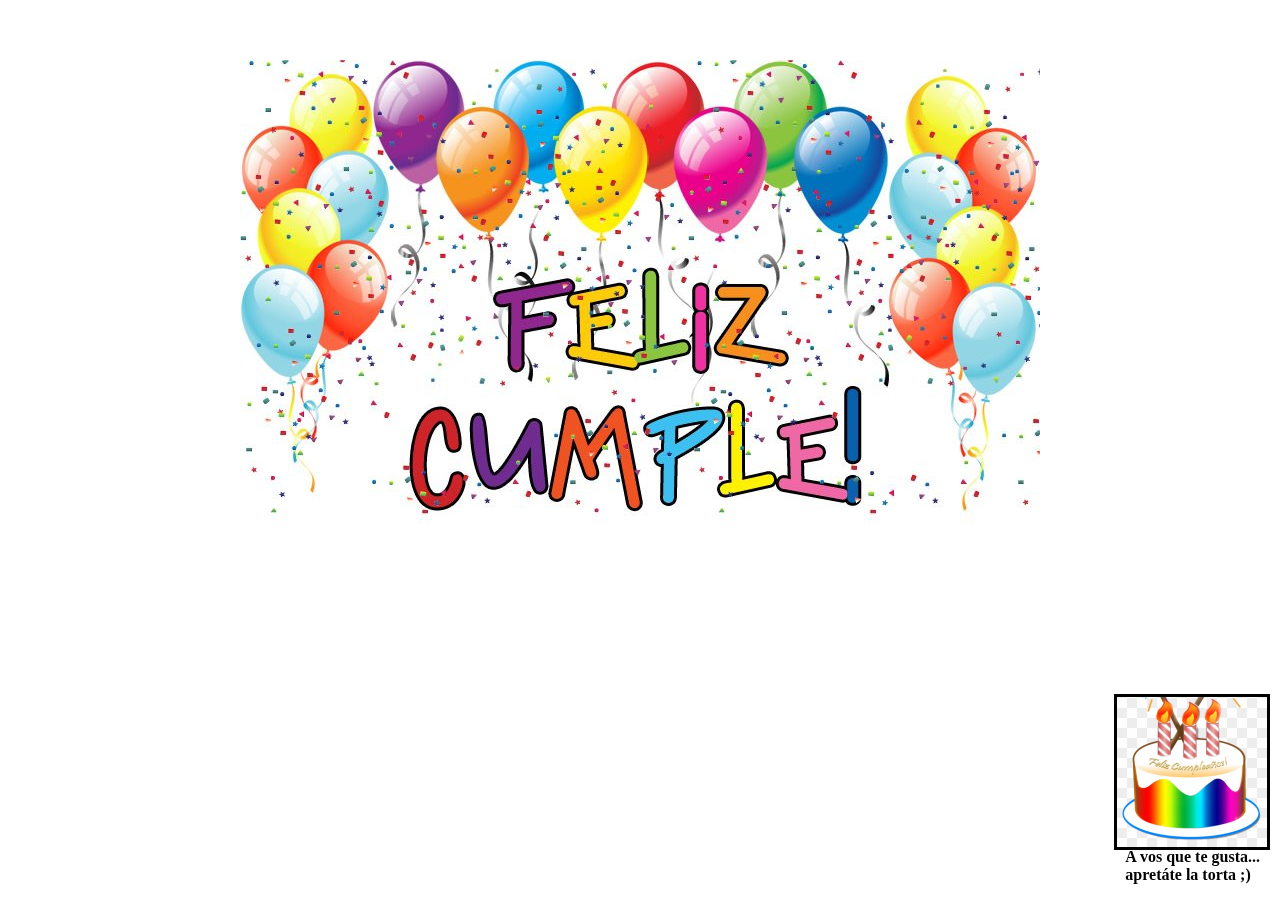
<file: index.html>
<!DOCTYPE html>
<html lang="en">
<head>
    <meta charset="UTF-8">
    <meta http-equiv="X-UA-Compatible" content="IE=edge">
    <meta name="viewport" content="width=device-width, initial-scale=1.0">
    <title>Document</title>
    <link rel="stylesheet" href="style.css">
</head>
<body>
    <div class="contenedor_algrano">

    </div>
    <a href="dos.html"class="foto_torta"></a>
   
    <p class="torta_frase">A vos que te gusta... <br> apretáte la torta ;)</p>
</body>
</html>
</file>
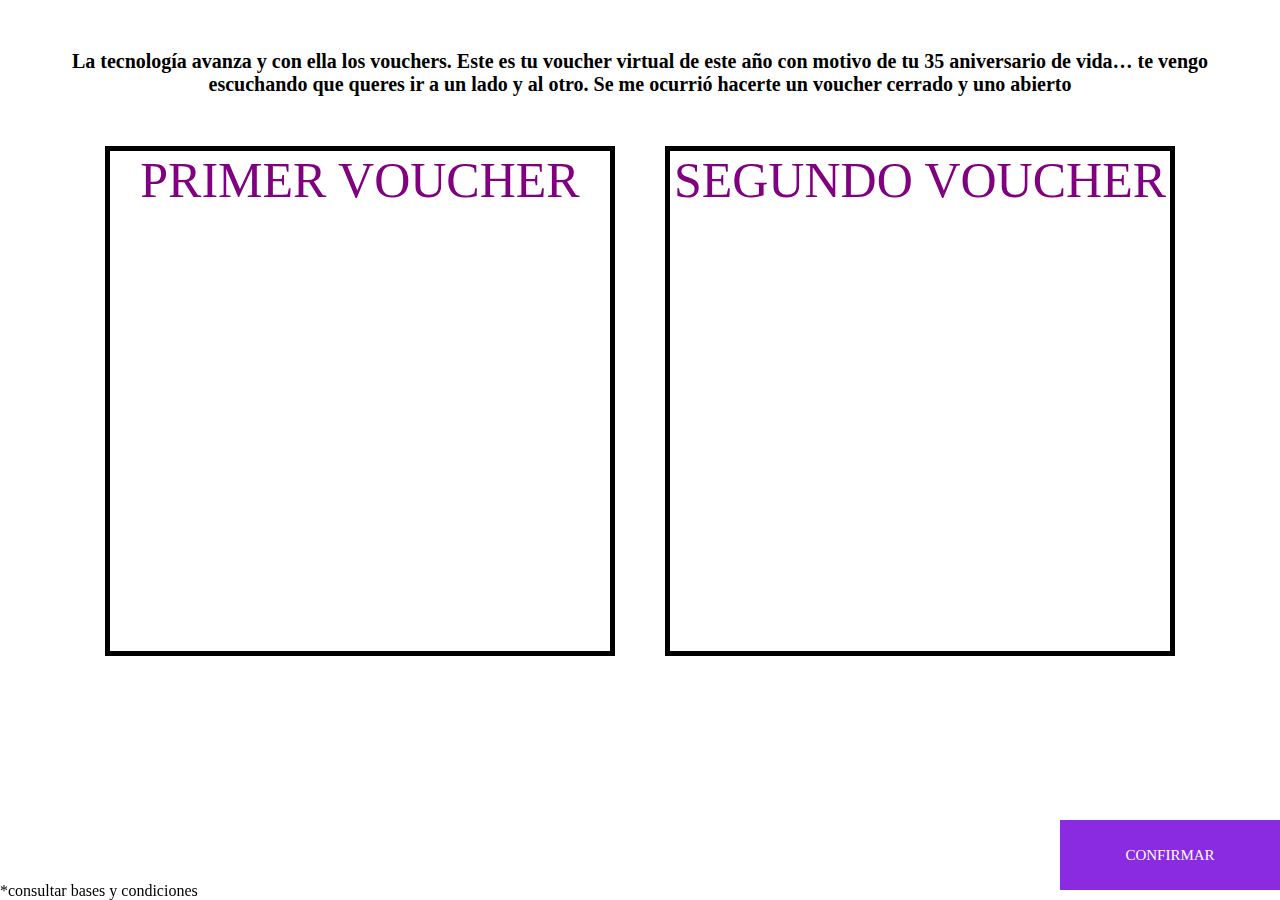
<file: algrano.html>
<!DOCTYPE html>
<html lang="en">
<head>
    <meta charset="UTF-8">
    <meta http-equiv="X-UA-Compatible" content="IE=edge">
    <meta name="viewport" content="width=device-width, initial-scale=1.0">
    <title>Document</title>
    <link rel="stylesheet" href="style.css">
</head>
<body>
    <p class="titulog">La tecnología avanza y con ella los vouchers. Este es tu voucher virtual de este año con motivo de tu 35 aniversario de vida… te vengo escuchando que queres ir a un lado y al otro. Se me ocurrió hacerte un voucher cerrado y uno abierto

        </p>
    <div class="grano_contenedor">
        <div class="gr nebula">
            <div class="pgr">primer voucher</div> 
        </div>
        <div class="gr remis"> 
            <div class="pgr">segundo voucher</div> 
        </div>
    </div>
    <a href="https://web.whatsapp.com/" class="boton leyenda">Confirmar </a></div>

<div class="basesg">*consultar bases y condiciones </div>
</body>
</html>
</file>
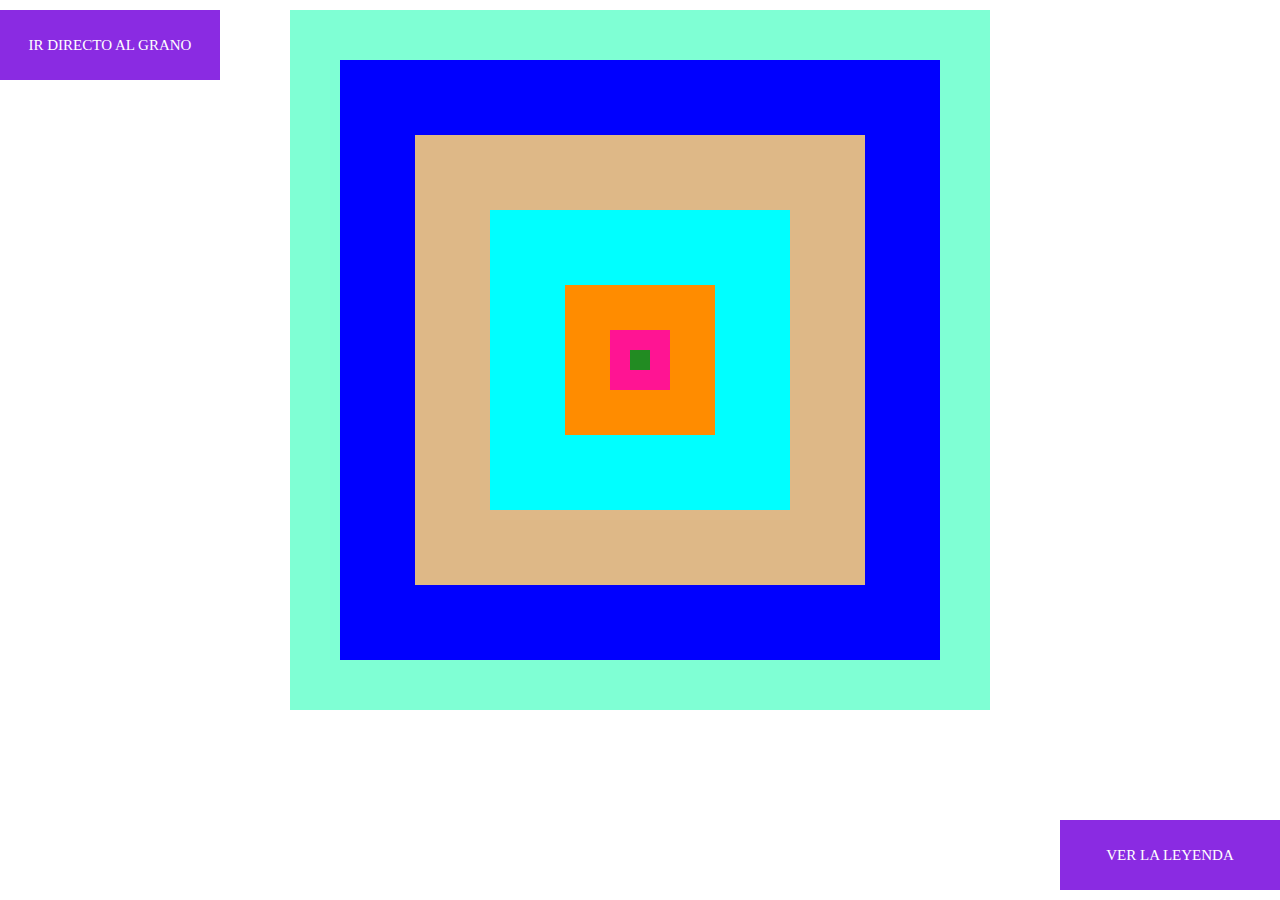
<file: dos.html>
<!DOCTYPE html>
<html lang="en">
<head>
    <meta charset="UTF-8">
    <meta http-equiv="X-UA-Compatible" content="IE=edge">
    <meta name="viewport" content="width=device-width, initial-scale=1.0">
    <title>Document</title>
    <link rel="stylesheet" href="style.css">
</head>
<body>
   <a href="algrano.html" class="boton grano">ir directo al grano</a>

   <div class="contenedor">
    <div class="cajas uno">
        <div class="cajas dos">
            <div class="cajas tres">
                <div class="cajas cuatro">
                    <div class="cajas cinco">
                        <div class="cajas seis">

                        </div>
                    </div>
                </div>
            </div>
        </div>
    </div>
   </div>

   <div > <a href="leyenda.html" class="boton leyenda"> Ver la leyenda</a></div>
    
</body>
</html>
</file>
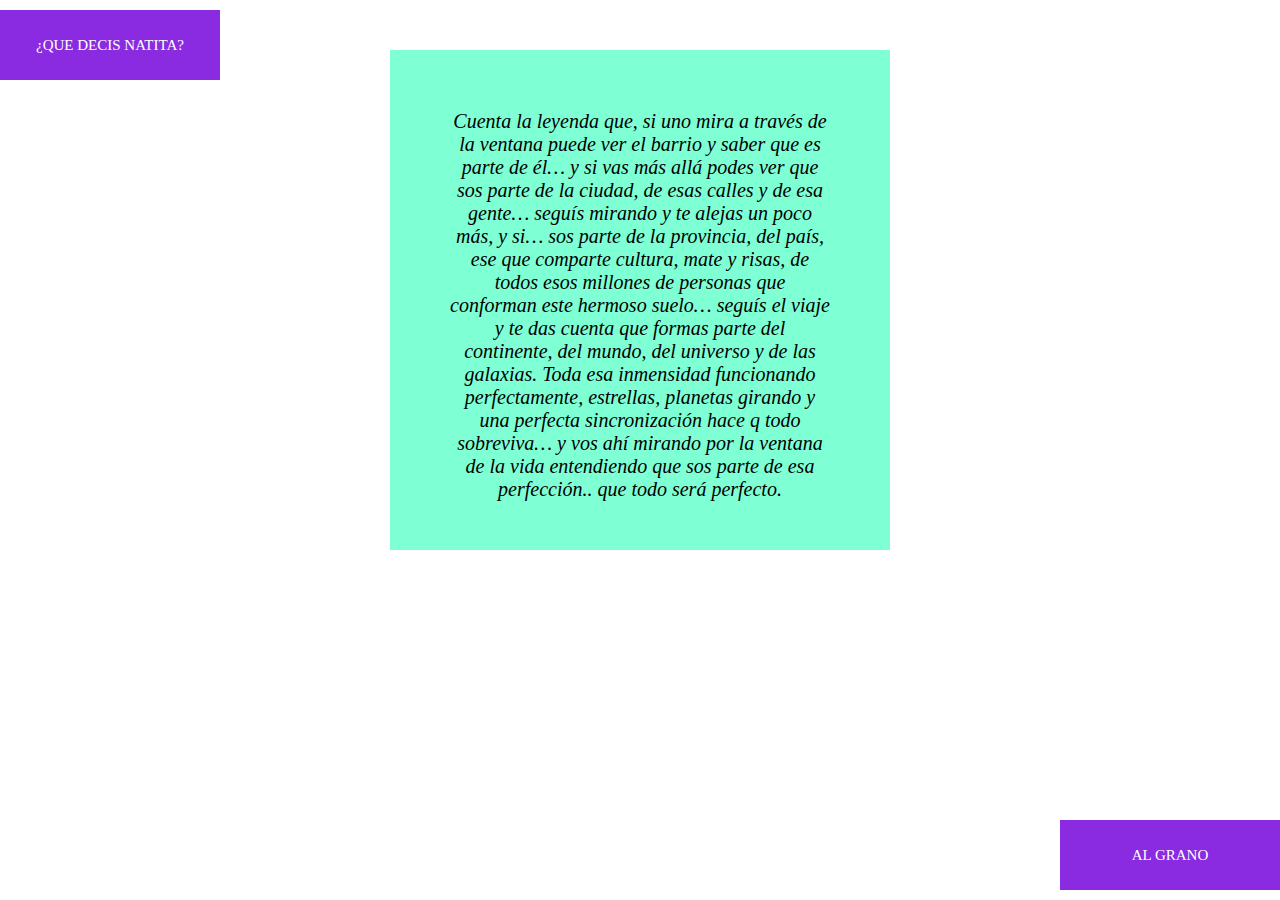
<file: leyenda.html>
<!DOCTYPE html>
<html lang="en">
<head>
    <meta charset="UTF-8">
    <meta http-equiv="X-UA-Compatible" content="IE=edge">
    <meta name="viewport" content="width=device-width, initial-scale=1.0">
    <title>Document</title>
    <link rel="stylesheet" href="style.css">
</head>
<body>
    <a href="index.html" class="boton grano">¿que decis natita?</a>
    <div class="boton leyenda">ir directo al grano</div>
    <div>
        <div class="imagenventana">
        <p class="p_leyenda">Cuenta la leyenda que, si uno mira a través de la ventana puede ver el barrio y saber que es parte de él… y si vas más allá podes ver que sos parte de la ciudad, de esas calles y de esa gente… seguís mirando y te alejas un poco más, y si… sos parte de la provincia, del país, ese que comparte cultura, mate y risas, de todos esos millones de personas que conforman este hermoso suelo… seguís el viaje y te das cuenta que formas parte del continente, del mundo, del universo y de las galaxias. Toda esa inmensidad funcionando perfectamente, estrellas, planetas girando y una perfecta sincronización hace q todo sobreviva… y vos ahí mirando por la ventana de la vida entendiendo que sos parte de esa perfección.. que todo será perfecto.</p>
        </div>
    </div>
    <a href="algrano.html" class="boton leyenda">Al grano</div>
</body>
</html>
</file>
<file: style.css>
body{
   margin: 0;
}
.boton{
    background-color: blueviolet;
    color: white;
    width: 200px;
    height: 50px;
    font-size: 15px;
    padding: 10px;
    line-height: 50px;
    position: fixed;
    text-align: center;
    text-transform: uppercase;
}
.grano{
    top: 10px;
    left: 0;
}
.leyenda{
    bottom: 10px;
    right: 0;
}
.contenedor{
    width:700px ;
    height: 700px;
    background-color: aquamarine;
   position: relative;
   margin: auto;
   margin-top: 10px;
}

.cajas{
   position: absolute;
  
}
.uno{
    width:600px ;
    height: 600px;
    background-color: blue;
    top: 50px;
    left: 50px;
}
.dos{
    width:450px;
    height: 450px;
    background-color: burlywood;
    top:75px;
    left:75px;
}
.tres{
    width:300px ;
    height: 300px;
    background-color: cyan;
    top:75px ;
    left:75px ;
}
.cuatro{
    width:150px ;
    height: 150px;
    background-color: darkorange;
    top: 75px;
    left:75px ;
}
.cinco{
    width:60px ;
    height: 60px;
    background-color: deeppink;
    top:45px ;
    left:45px ;
}
.seis{
    width:20px ;
    height: 20px;
    background-color: forestgreen;
    position: absolute;
    left: 20px;
    top: 20px;
}

.contenedor:hover{
    background-image: url("ventana.jpg");
}
.cajas:hover{
    background-image: url("ventana.jpg");
}

/*PAGINA INVITACION*/
.imagenventana{
    width: 500px;
    height: 500px;
    background-color: aquamarine;
    margin: auto;
    margin-top: 50px;

}
.p_leyenda{
    padding: 60px;
    font-size: 20px;
    font-style: italic;
    text-align: center;
}

/*PAGINA AL GRANO*/

.contenedor_algrano{
    background-image: url("felizcumple.jpg");
    background-repeat: no-repeat;
    width: 800px;
    height: 600px;
    margin: 60px auto;

}

.foto_torta{
    background-image: url("foto_torta.png");
    width: 150px;
    height: 150px;
    position: fixed;
    bottom: 50px;
    right: 10PX;
    background-repeat: no-repeat;
    background-size: cover;
    background-position: bottom;
    border: 3px solid black;
}
.torta_frase{
    position: fixed;
    bottom: 0;
    right: 20px;
    font-weight: bold;
}

a{
  text-decoration: none;
}
.titulog{
    margin: 50px;
    text-align: center;
    font-size: 20px;
    font-weight: 900;
}
.basesg{
    position: fixed;
    bottom: 0;
    nav-left: 0;
}

.grano_contenedor{
    display: flex;
    flex-direction: row;
    gap: 50px;
    margin: 50px;
    justify-content: center;
 
    
}
.gr{
    width: 500px;
    height: 500px;
    border: 5px solid black;
    color:turquoise;
  
    background-color: white;
}
.pgr{
    background-color: white;
    color: purple;
    text-transform: uppercase;
    font-size: 50px;
    text-align: center;
}

.nebula:hover{
 background-image: url("nebula.jpg");
 background-repeat: no-repeat;
 background-position: center;
 background-size: cover;
}
.nebula:hover::after{
    content: "Usted dispone de una ida a Nebula Viñedo Premium.";
    background-color: white;
    text-align: center;
    font-size: 20px;
    color: teal;
   
   
}
.remis:hover::after{
    content: "Usted dispone de un dia de Remis Premium.";
    background-color: white;
    text-align: center;
    font-size: 20px;
    color: teal;
   
   
}
.remis:hover{
    background-image: url("REMIS.png");
    background-repeat: no-repeat;
    background-position: center;
    background-size:initial

}
</file>
